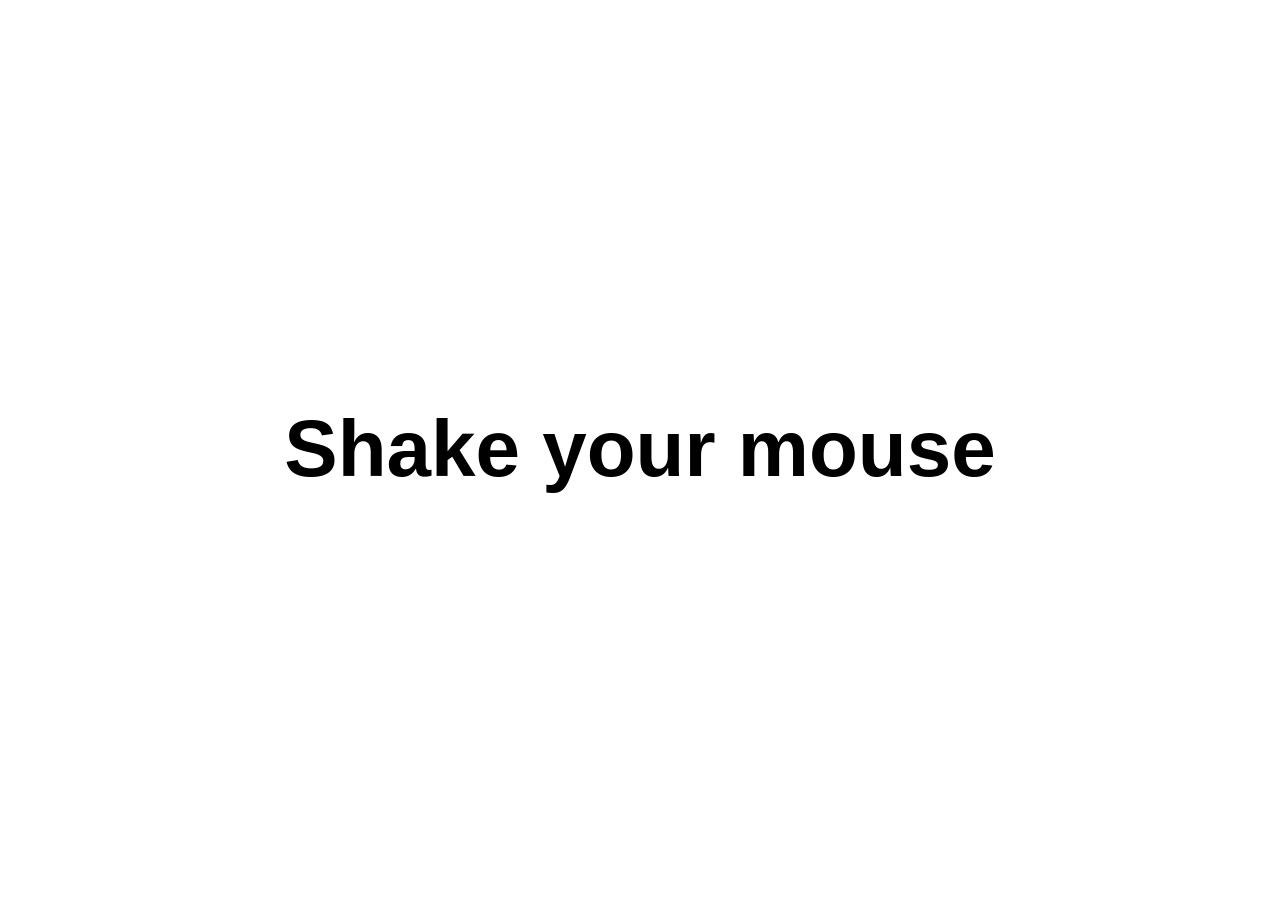
<file: index.html>
<!DOCTYPE html>
<html lang="en">
<head>
  <meta charset="UTF-8">
  <meta name="viewport" content="width=device-width, initial-scale=1">
  <title>Editable Heading</title>
  <style>
    html, body {
      height: 100%;
      margin: 0;
    }
    body {
      display: flex;
      align-items: center;      /* vertical center */
      justify-content: center;  /* horizontal center */
      font-family: Arial, sans-serif;
    }
    h1 {
      outline: none;
      font-size:80px;
      border-bottom: 2px dashed transparent;
    }
    h1:focus {
      border-bottom-color: #999;
    }
  </style>
</head>
<body>

  <h1 id="title">Shake your mouse</h1>

  <script>
    const title = document.getElementById('title');
    const texts = ['Tea Break', 'Lunch', 'Meeting', 'Others'];
    let index = 0;

    let lastX = null;
    let lastDir = 0;
    let reversals = [];
    let cooldownUntil = 0;

    const MIN_MOVE = 5;       // minimum px movement to count
    const WINDOW_MS = 600;    // time window for shake
    const MIN_REVERSALS = 4;  // direction changes needed
    const COOLDOWN_MS = 800;  // gap between two text changes

    document.addEventListener('mousemove', (e) => {
      const now = Date.now();
      if (now < cooldownUntil) { lastX = e.clientX; return; }
      if (lastX === null) { lastX = e.clientX; return; }

      const dx = e.clientX - lastX;
      if (Math.abs(dx) < MIN_MOVE) return;

      const dir = dx > 0 ? 1 : -1;
      if (lastDir !== 0 && dir !== lastDir) {
        reversals.push(now);
      }
      lastDir = dir;
      lastX = e.clientX;

      reversals = reversals.filter(t => now - t < WINDOW_MS);

      if (reversals.length >= MIN_REVERSALS) {
        title.textContent = texts[index];
        index = (index + 1) % texts.length;   // next time next text, loops back after "Others"

        reversals = [];
        lastDir = 0;
        cooldownUntil = now + COOLDOWN_MS;
      }
    });
  </script>
</body>
</html>
</file>
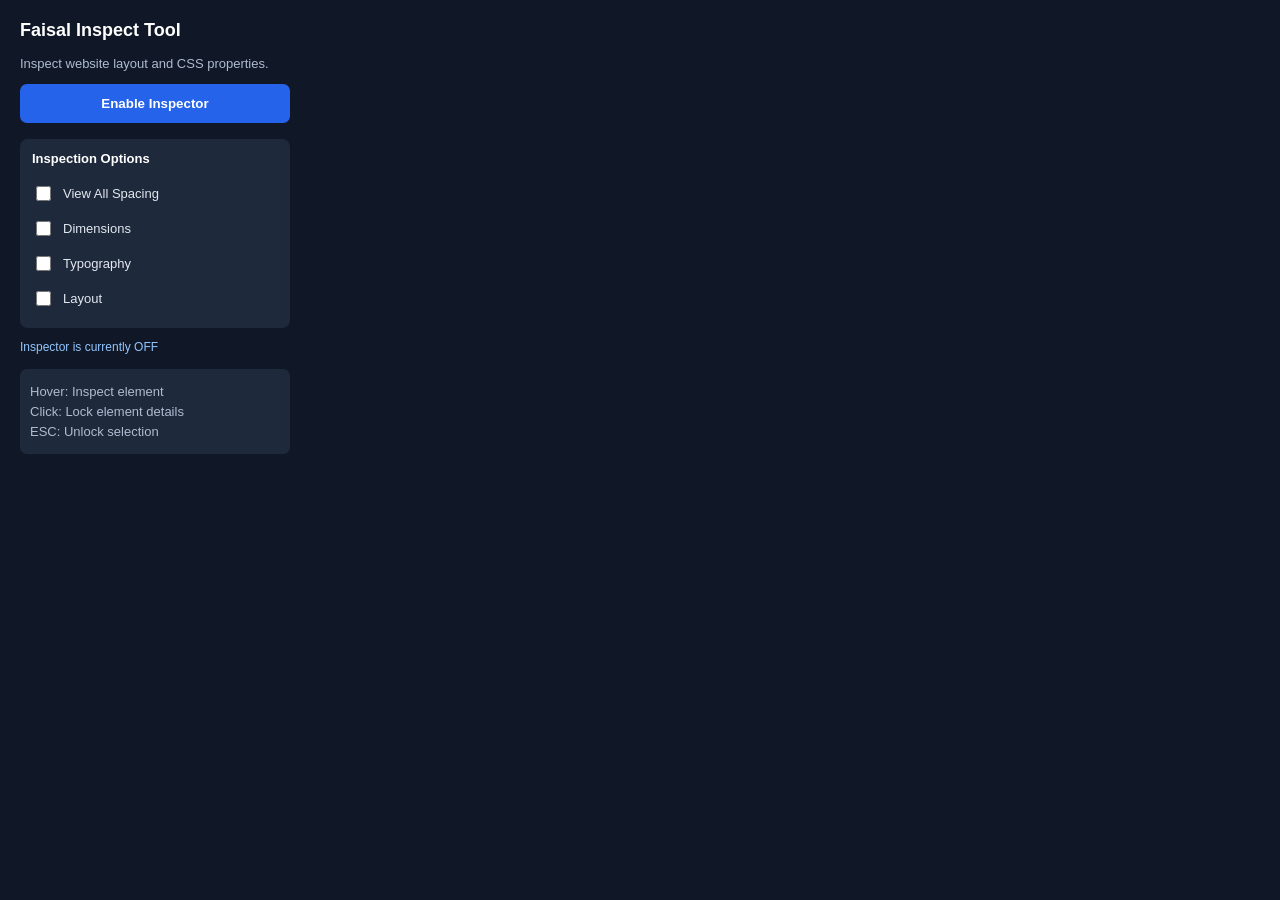
<file: popup.html>
<!DOCTYPE html>
<html lang="en">
<head>
  <meta charset="UTF-8">
  <meta name="viewport" content="width=device-width, initial-scale=1.0">
  <title>Website Layout Inspector</title>
  <link rel="stylesheet" href="popup.css">
</head>
<body>
  <div class="container">
    <h2>Faisal Inspect Tool</h2>
    <p>Inspect website layout and CSS properties.</p>

    <button id="toggle">Enable Inspector</button>


    <div class="inspection-options">
    <h3>Inspection Options</h3>

    <label>
        <input type="checkbox" id="viewAllSpacing">
        View All Spacing
    </label>

    <label>
        <input type="checkbox" id="showDimensions">
        Dimensions
    </label>

    <label>
        <input type="checkbox" id="showTypography">
        Typography
    </label>

    <label>
        <input type="checkbox" id="showLayout">
        Layout
    </label>
    </div>


    <div id="status">Inspector is currently OFF</div>

    <div class="instructions">
      <p>Hover: Inspect element</p>
      <p>Click: Lock element details</p>
      <p>ESC: Unlock selection</p>
    </div>
  </div>

  <script src="popup.js"></script>
</body>
</html>
</file>
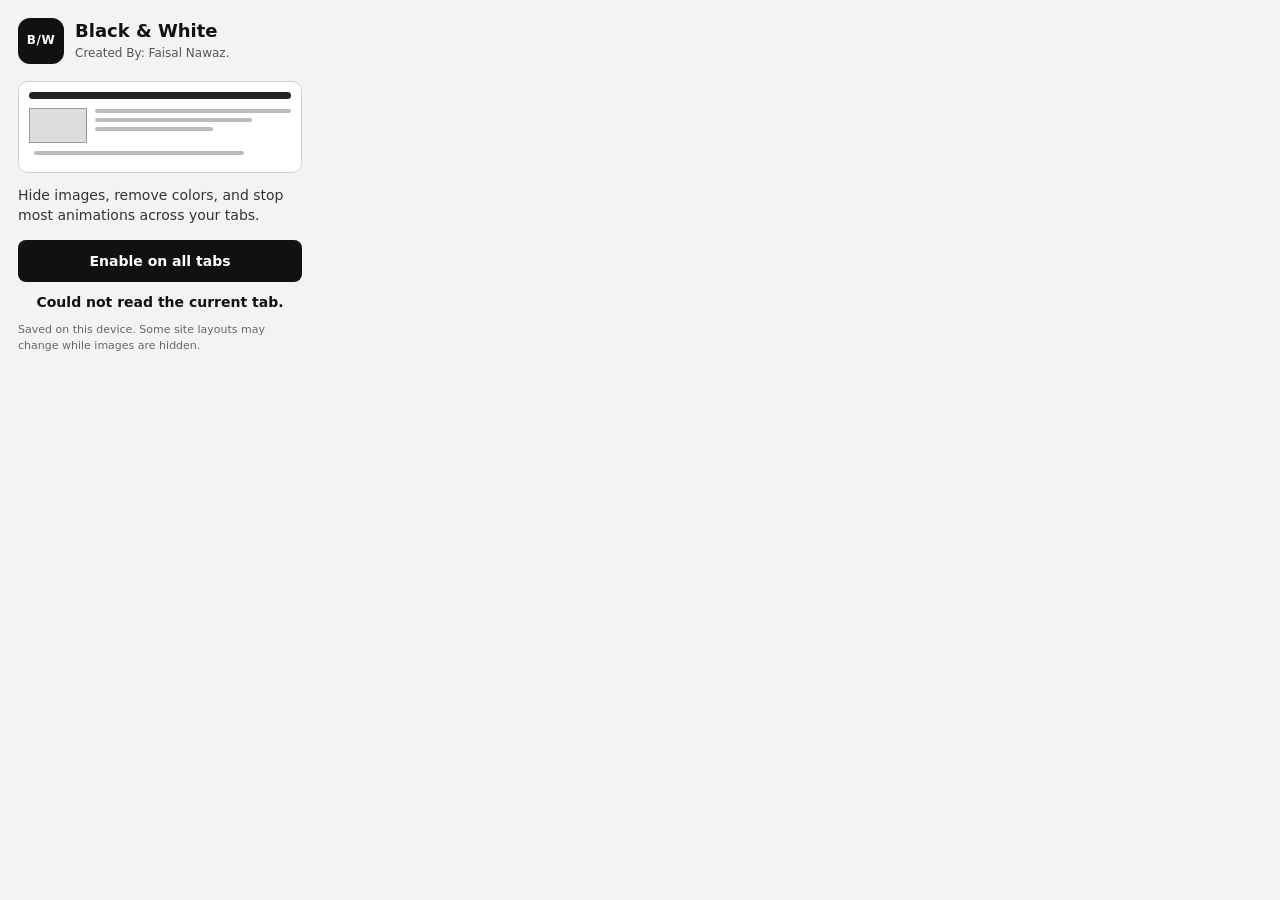
<file: black-white-website-extension/popup.html>
<!doctype html>
<html lang="en">
<head>
  <meta charset="utf-8">
  <meta name="viewport" content="width=device-width, initial-scale=1">
  <title>Black & White Mode</title>
  <link rel="stylesheet" href="popup.css">
</head>
<body>
  <main class="panel">
    <div class="heading">
      <div class="mark" aria-hidden="true">B/W</div>
      <div>
        <h1>Black &amp; White</h1>
        <p class="subtitle">Created By: Faisal Nawaz.</p>
      </div>
    </div>

    <div class="preview" aria-hidden="true">
      <div class="preview-bar"></div>
      <div class="preview-layout">
        <div class="preview-picture"></div>
        <div class="preview-lines"><i></i><i></i><i></i></div>
      </div>
      <div class="preview-lines bottom"><i></i><i></i></div>
    </div>

    <p class="description">Hide images, remove colors, and stop most animations across your tabs.</p>
    <button id="toggle" type="button" aria-pressed="false">Enable on all tabs</button>
    <p id="status" class="status" role="status">Mode is off on all tabs</p>
    <p class="note">Saved on this device. Some site layouts may change while images are hidden.</p>
  </main>
  <script src="popup.js"></script>
</body>
</html>
</file>
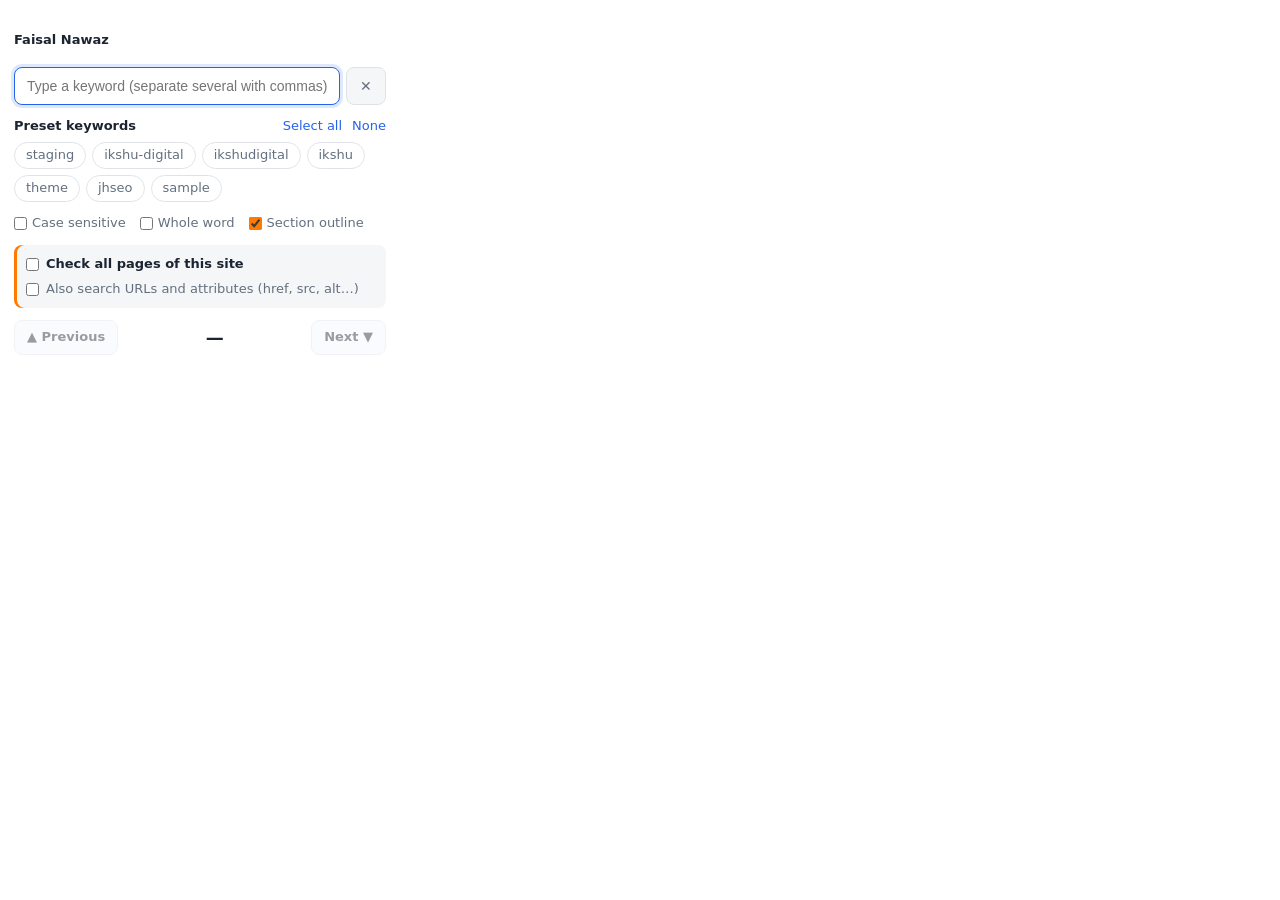
<file: keyword-locator-extension/popup.html>
<!DOCTYPE html>
<html lang="en">
<head>
  <meta charset="UTF-8">
  <meta name="viewport" content="width=device-width, initial-scale=1">
  <title>Keyword Locator</title>
  <link rel="stylesheet" href="popup.css">
</head>
<body>
  <main class="wrap">
    <h4>Faisal Nawaz</h4>
    <div class="search">
      <input id="q" type="text" placeholder="Type a keyword (separate several with commas)…" autocomplete="off" spellcheck="false" autofocus>
      <button id="clear" class="icon-btn" title="Clear highlights" aria-label="Clear">✕</button>
    </div>

    <div class="group-head">
      <span>Preset keywords</span>
      <span class="group-actions">
        <button id="preset-all" class="link" type="button">Select all</button>
        <button id="preset-none" class="link" type="button">None</button>
      </span>
    </div>
    <div id="presets" class="presets"></div>

    <div class="opts">
      <label><input type="checkbox" id="cs"> Case sensitive</label>
      <label><input type="checkbox" id="ww"> Whole word</label>
      <label><input type="checkbox" id="ol" checked> Section outline</label>
    </div>

    <div class="scanbox">
      <label class="scan-main"><input type="checkbox" id="scanall"> <span>Check all pages of this site</span></label>
      <label class="scan-sub"><input type="checkbox" id="attrs"> Also search URLs and attributes (href, src, alt…)</label>
    </div>

    <div id="tabs" class="tabs" role="tablist" hidden>
      <button id="tab-page" class="tab" role="tab" aria-selected="true" type="button">This page</button>
      <button id="tab-all" class="tab" role="tab" aria-selected="false" type="button">All pages</button>
    </div>

    <p id="msg" class="msg" role="status"></p>

    <section id="panel-page">
      <div class="nav">
        <button id="prev" class="btn" type="button">▲ Previous</button>
        <span id="count" class="count">—</span>
        <button id="next" class="btn" type="button">Next ▼</button>
      </div>
      <div id="kwcounts" class="kwcounts"></div>
      <h2 id="sec-title" class="sec-title" hidden>Matches per section</h2>
      <ul id="sections" class="sections"></ul>
    </section>

    <section id="panel-all" hidden>
      <div id="scanstat" class="scanstat">
        <div class="progress"><i id="fill"></i></div>
        <div class="scanline">
          <span id="scantext"></span>
          <span>
            <button id="scan-stop" class="link" type="button" hidden>Stop</button>
            <button id="rescan" class="link" type="button" hidden>Rescan</button>
          </span>
        </div>
        <p id="scannotes" class="scannotes"></p>
      </div>
      <div id="results">
        <div id="summary" class="kwcounts"></div>
        <ul id="pages" class="pages"></ul>
        <div class="results-foot">
          <span class="hint">Click a page to open it in a new tab, then reopen this popup there to highlight the matches.</span>
          <button id="csv" class="btn small" type="button">Download CSV</button>
        </div>
      </div>
    </section>
  </main>
  <script src="popup.js"></script>
</body>
</html>
</file>
<file: popup.css>
* {
  box-sizing: border-box;
}

body {
  width: 310px;
  margin: 0;
  background: #101827;
  color: #ffffff;
  font-family: Arial, sans-serif;
}

.container {
  padding: 20px;
}

h2 {
  font-size: 18px;
  margin-top: 0;
}

p {
  color: #aebbd0;
  font-size: 13px;
}

button {
  width: 100%;
  padding: 12px;
  border: none;
  border-radius: 7px;
  background: #2563eb;
  color: white;
  font-weight: bold;
  cursor: pointer;
}

button.off {
  background: #475569;
}

#status {
  margin-top: 12px;
  font-size: 12px;
  color: #93c5fd;
}

.instructions {
  margin-top: 15px;
  padding: 10px;
  background: #1e293b;
  border-radius: 7px;
}

.instructions p {
  margin: 5px 0;
}

.inspection-options {
  margin-top: 16px;
  padding: 12px;
  background: #1e293b;
  border-radius: 8px;
}

.inspection-options h3 {
  margin: 0 0 10px;
  font-size: 13px;
}

.inspection-options label {
  display: flex;
  align-items: center;
  gap: 9px;
  padding: 7px 0;
  color: #e2e8f0;
  font-size: 13px;
  cursor: pointer;
}

.inspection-options input {
  accent-color: #3b82f6;
  width: 15px;
  height: 15px;
  cursor: pointer;
}
</file>
<file: black-white-website-extension/popup.css>
* { box-sizing: border-box; }
body {
  margin: 0;
  width: 320px;
  background: #f3f3f3;
  color: #111;
  font: 14px/1.45 system-ui, -apple-system, BlinkMacSystemFont, "Segoe UI", sans-serif;
}
.panel { padding: 18px; }
.heading { display: flex; align-items: center; gap: 11px; }
.mark {
  width: 46px; height: 46px; border: 2px solid #111; border-radius: 12px;
  display: grid; place-items: center; background: #111; color: white;
  font-size: 12px; font-weight: 800; letter-spacing: .5px;
}
h1 { margin: 0; font-size: 18px; line-height: 1.2; }
.subtitle { margin: 4px 0 0; color: #555; font-size: 12px; }
.preview {
  margin: 17px 0 12px; padding: 10px; background: white; border: 1px solid #d2d2d2;
  border-radius: 10px; height: 92px;
}
.preview-bar { height: 7px; background: #222; border-radius: 4px; margin-bottom: 9px; }
.preview-layout { display: flex; gap: 8px; }
.preview-picture { width: 58px; height: 35px; background: #ddd; border: 1px solid #999; }
.preview-lines { flex: 1; display: flex; flex-direction: column; gap: 5px; padding-top: 1px; }
.preview-lines i { display: block; height: 4px; border-radius: 4px; background: #bbb; }
.preview-lines i:nth-child(2) { width: 80%; }
.preview-lines i:nth-child(3) { width: 60%; }
.preview-lines.bottom { margin-top: 7px; flex-direction: row; }
.description { margin: 0 0 14px; color: #333; }
button {
  width: 100%; border: 0; border-radius: 8px; padding: 11px 12px;
  background: #111; color: #fff; font: inherit; font-weight: 700; cursor: pointer;
}
button:hover { background: #333; }
button:focus-visible { outline: 3px solid #777; outline-offset: 3px; }
button[aria-pressed="true"] { background: #444; }
.status { margin: 10px 0 0; font-weight: 650; text-align: center; }
.note { margin: 10px 0 0; color: #666; font-size: 11px; }
</file>
<file: keyword-locator-extension/popup.css>
:root {
  --ink: #1b2430;
  --muted: #64707f;
  --line: #dfe3e8;
  --paper: #ffffff;
  --wash: #f4f6f8;
  --mark: #ffe14d;
  --mark-edge: #e3bf00;
  --current: #ff7a00;
  --focus: #2563eb;
}

* { box-sizing: border-box; }

body {
  margin: 0;
  width: 400px;
  background: var(--paper);
  color: var(--ink);
  font: 13px/1.45 system-ui, -apple-system, "Segoe UI", Roboto, sans-serif;
}

.wrap { padding: 14px; }

.search { display: flex; gap: 6px; }

#q {
  flex: 1;
  min-width: 0;
  padding: 10px 12px;
  font-size: 14px;
  color: var(--ink);
  background: var(--paper);
  border: 1.5px solid var(--line);
  border-radius: 8px;
  outline: none;
}
#q:focus { border-color: var(--focus); box-shadow: 0 0 0 3px rgba(37, 99, 235, .15); }

.icon-btn {
  width: 40px;
  border: 1.5px solid var(--line);
  background: var(--wash);
  color: var(--muted);
  border-radius: 8px;
  cursor: pointer;
  font-size: 14px;
}
.icon-btn:hover { color: var(--ink); border-color: #c4cad2; }

/* Preset keywords */
.group-head {
  display: flex;
  justify-content: space-between;
  align-items: center;
  margin: 12px 0 6px;
  font-weight: 600;
}
.group-actions { display: inline-flex; gap: 10px; font-weight: 400; }

.link {
  padding: 0;
  border: 0;
  background: none;
  color: var(--focus);
  font: inherit;
  cursor: pointer;
}
.link:hover { text-decoration: underline; }
.link[hidden] { display: none; }

.presets { display: flex; flex-wrap: wrap; gap: 6px; }

.chip { position: relative; cursor: pointer; }
.chip input { position: absolute; opacity: 0; inset: 0; margin: 0; cursor: pointer; }
.chip span {
  display: inline-block;
  padding: 3px 11px;
  border: 1.5px solid var(--line);
  border-radius: 999px;
  background: var(--paper);
  color: var(--muted);
}
.chip:hover span { border-color: #c4cad2; }
.chip input:checked + span {
  background: var(--mark);
  border-color: var(--mark-edge);
  color: #000;
  font-weight: 600;
}
.chip input:focus-visible + span { outline: 2px solid var(--focus); outline-offset: 2px; }

.opts {
  display: flex;
  flex-wrap: wrap;
  gap: 4px 14px;
  margin: 12px 0;
  color: var(--muted);
}
.opts label { display: inline-flex; align-items: center; gap: 5px; cursor: pointer; }
.opts input, .scanbox input { accent-color: var(--current); margin: 0; }

/* Scan all pages */
.scanbox {
  display: grid;
  gap: 6px;
  padding: 10px 12px;
  background: var(--wash);
  border-radius: 8px;
  box-shadow: inset 3px 0 0 var(--current);
}
.scanbox label { display: flex; align-items: center; gap: 7px; cursor: pointer; }
.scan-main { font-weight: 700; }
.scan-sub { color: var(--muted); }

/* Tabs */
.tabs { display: flex; gap: 4px; margin: 12px 0 0; border-bottom: 1.5px solid var(--line); }
.tabs[hidden] { display: none; }
.tab {
  padding: 7px 12px;
  border: 0;
  background: none;
  color: var(--muted);
  font: inherit;
  font-weight: 600;
  cursor: pointer;
  border-bottom: 2.5px solid transparent;
  margin-bottom: -1.5px;
}
.tab:hover { color: var(--ink); }
.tab[aria-selected="true"] { color: var(--ink); border-bottom-color: var(--current); }

/* This page */
.nav {
  display: flex;
  align-items: center;
  justify-content: space-between;
  gap: 8px;
  margin-top: 12px;
}

.btn {
  padding: 7px 12px;
  border: 1.5px solid var(--line);
  background: var(--wash);
  color: var(--ink);
  border-radius: 8px;
  cursor: pointer;
  font: inherit;
  font-weight: 600;
}
.btn.small { padding: 4px 10px; white-space: nowrap; }
.btn:hover:not(:disabled) { border-color: #c4cad2; background: #eceff2; }
.btn:disabled { opacity: .45; cursor: default; }

.count {
  flex: 1;
  text-align: center;
  font-size: 18px;
  font-weight: 700;
  font-variant-numeric: tabular-nums;
}

.kwcounts { display: flex; flex-wrap: wrap; gap: 5px; margin-top: 10px; }
.kwcounts:empty { display: none; }
.kc {
  padding: 2px 9px;
  border-radius: 999px;
  background: var(--mark);
  font-weight: 600;
}
.kc.zero { background: var(--wash); color: var(--muted); font-weight: 400; }

.msg { margin: 10px 0 0; color: var(--muted); }
.msg:empty { display: none; }
.msg.error { color: #b42318; }

.sec-title { margin: 14px 0 6px; font-size: 13px; font-weight: 700; }

.sections, .pages {
  list-style: none;
  margin: 0;
  padding: 0;
  overflow-y: auto;
  border: 1.5px solid var(--line);
  border-radius: 8px;
}
.sections { max-height: 220px; }
.pages { max-height: 300px; margin-top: 10px; }
.sections:empty, .pages:empty { display: none; }

.sections li {
  display: flex;
  align-items: center;
  gap: 8px;
  padding: 9px 10px;
  border-bottom: 1px solid var(--line);
  cursor: pointer;
}
.sections li:last-child, .pages li:last-child { border-bottom: 0; }
.sections li:hover, .pages li:hover { background: var(--wash); }
.sections li.active { background: #fff6e5; box-shadow: inset 3px 0 0 var(--current); }
.sections li:focus-visible, .pages li:focus-visible { outline: 2px solid var(--focus); outline-offset: -2px; }

.sec-label { flex: 1; min-width: 0; }
.sec-name, .pg-title {
  font-weight: 600;
  white-space: nowrap;
  overflow: hidden;
  text-overflow: ellipsis;
}
.sec-kind, .pg-path { color: var(--muted); font-size: 12px; }

.pill {
  min-width: 26px;
  padding: 2px 8px;
  text-align: center;
  font-weight: 700;
  background: var(--mark);
  border-radius: 999px;
}

/* All pages */
.scanstat { margin-top: 12px; }
.progress { height: 6px; background: var(--line); border-radius: 999px; overflow: hidden; }
.progress i { display: block; height: 100%; width: 0; background: var(--current); }
.scanline { display: flex; justify-content: space-between; gap: 8px; margin-top: 6px; font-weight: 600; }
.scannotes { margin: 4px 0 0; color: var(--muted); font-size: 12px; }
.scannotes:empty { display: none; }

#results { margin-top: 2px; }

.pages li { padding: 9px 10px; border-bottom: 1px solid var(--line); cursor: pointer; }
.pages li.empty { cursor: default; color: var(--muted); }
.pages li.empty:hover { background: none; }
.pg-hits { display: flex; flex-wrap: wrap; gap: 4px; margin-top: 5px; }
.pg-hits .kc { font-size: 12px; padding: 1px 8px; }
.pg-hits .kc.attr { background: #dbe7ff; }
.pg-secs { margin-top: 4px; font-size: 12px; color: var(--muted); }
.pg-secs b { color: var(--ink); font-weight: 600; }

.results-foot {
  display: flex;
  align-items: center;
  justify-content: space-between;
  gap: 10px;
  margin-top: 10px;
}
.hint { color: var(--muted); font-size: 12px; }

@media (prefers-reduced-motion: no-preference) {
  .sections li, .pages li, .btn, #q, .chip span { transition: background .12s, border-color .12s, box-shadow .12s; }
  .progress i { transition: width .25s; }
}
</file>
